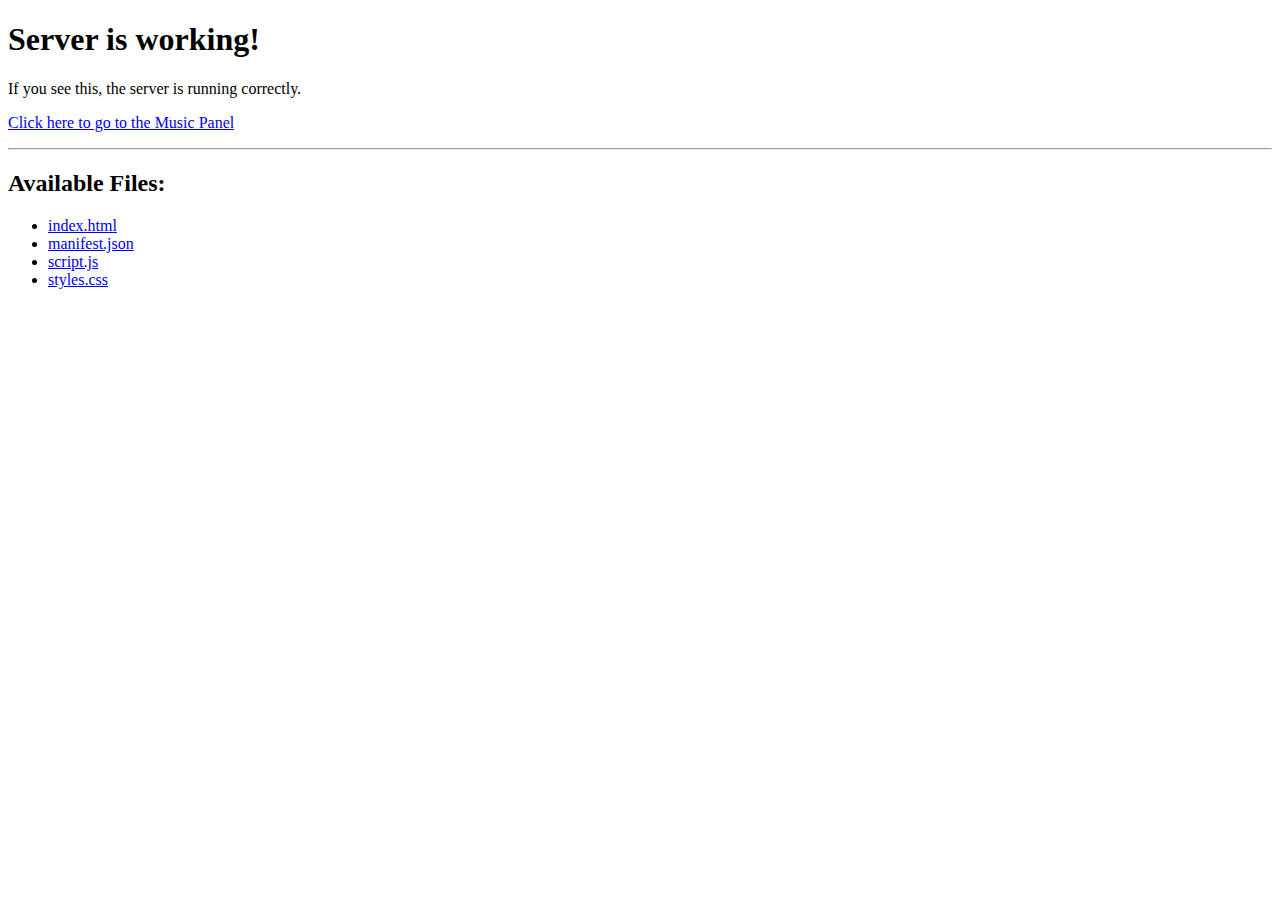
<file: test.html>
<!DOCTYPE html>
<html>
<head>
    <title>Server Test</title>
</head>
<body>
    <h1>Server is working!</h1>
    <p>If you see this, the server is running correctly.</p>
    <p><a href="index.html">Click here to go to the Music Panel</a></p>
    <hr>
    <h2>Available Files:</h2>
    <ul>
        <li><a href="index.html">index.html</a></li>
        <li><a href="manifest.json">manifest.json</a></li>
        <li><a href="script.js">script.js</a></li>
        <li><a href="styles.css">styles.css</a></li>
    </ul>
</body>
</html>
</file>
